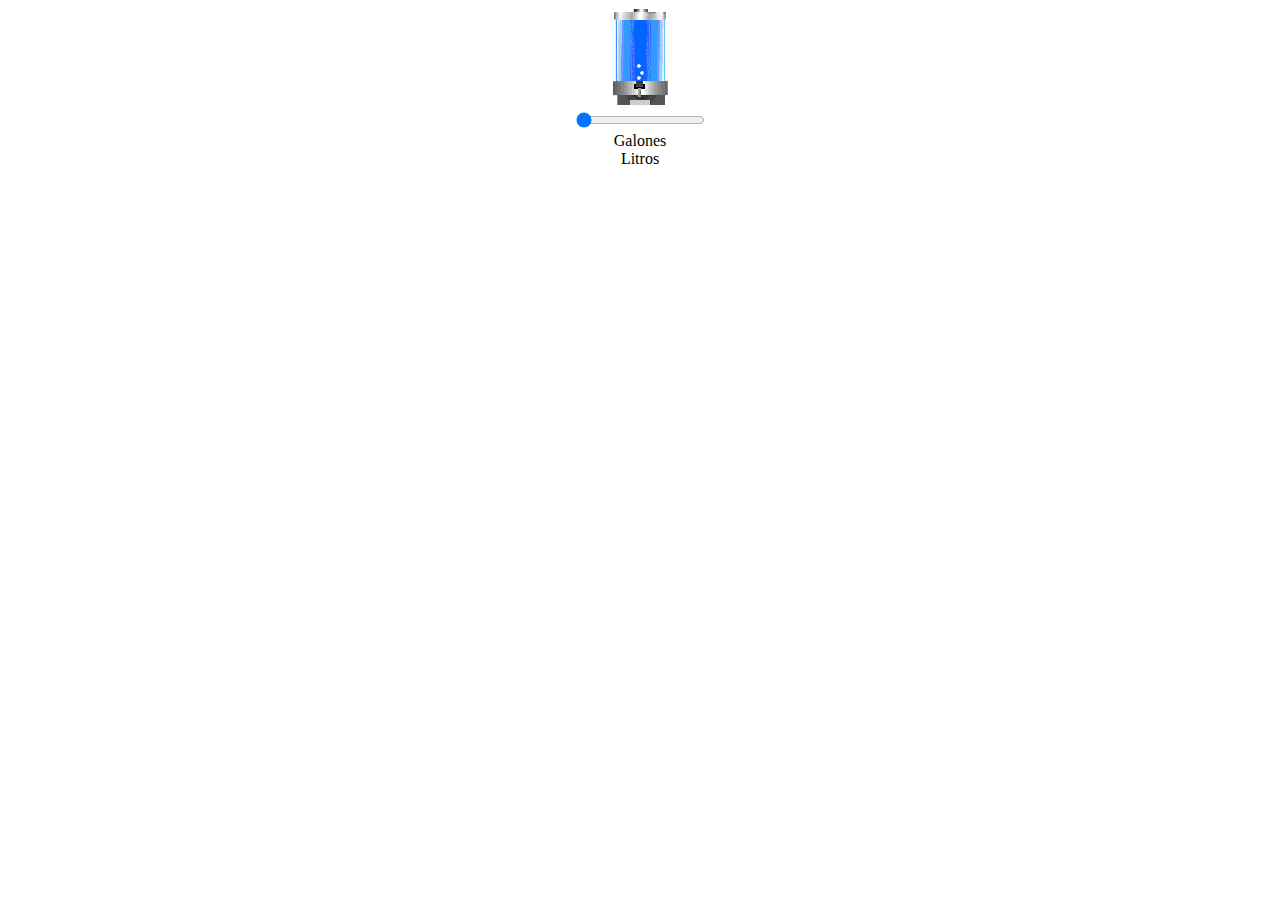
<file: galonesalitros/index.html>
<!DOCTYPE html>
<html lang="en">
<head>
    <meta charset="UTF-8">
    <title>Galones a Litros</title>
    <link rel ="stylesheet" type="text/css" href = "css/estilos.css">
</head>
<body>
 <div align = "center">
<img src="galones.gif"><br>

        <div class = "cajas">
            <input type = "range" id = "slider" min = "0" max = "1000" value = "0"><br>
            <div class="cajas txtValor" id = "valorslider">Galones</div>
            <div class="cajas txtValor" id = "resp">Litros</div>
 </div>
 </div>
     <script src = "js/scriptGalones.js"></script>
</body>
</html>
</file>
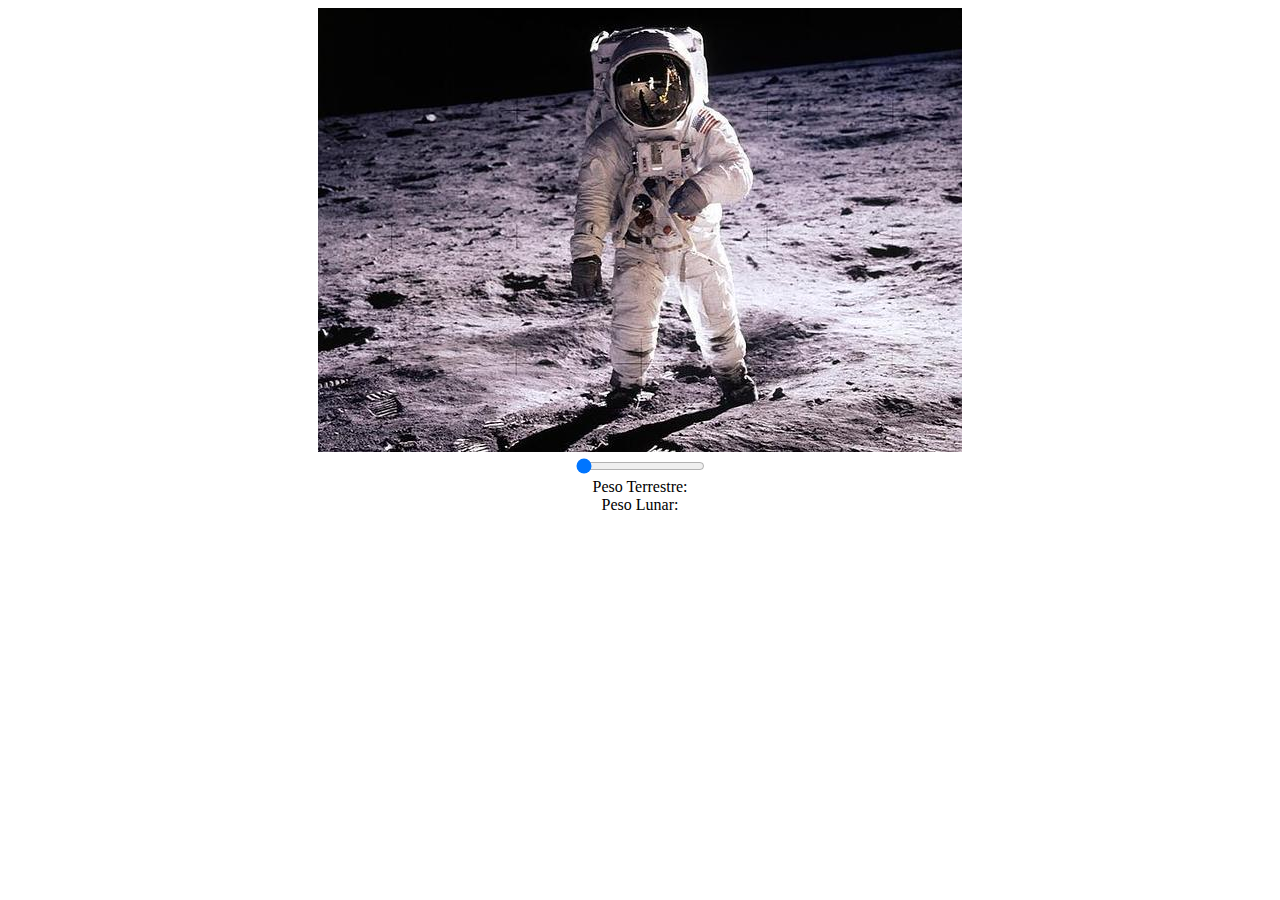
<file: GravedadLuna/index.html>
<!DOCTYPE html>
<html lang="en">
<head>
    <meta charset="UTF-8">
    <title>Peso lunar</title>
    <link rel ="stylesheet" type="text/css" href = "css/estilos.css">
</head>
<body>
 <div align = "center">
		<img src="luna.jpg">

        <div class = "cajas">
            <input type = "range" id = "slider" min = "0" max = "200" value = "0"><br>
            <div class="cajas txtValor" id = "valorslider">Peso Terrestre: </div>
            <div class="cajas txtValor" id = "resp">Peso Lunar: </div>
        </div>
 </div>
     <script src = "js/scriptGraverdad.js"></script>
</body>
</html>
</file>
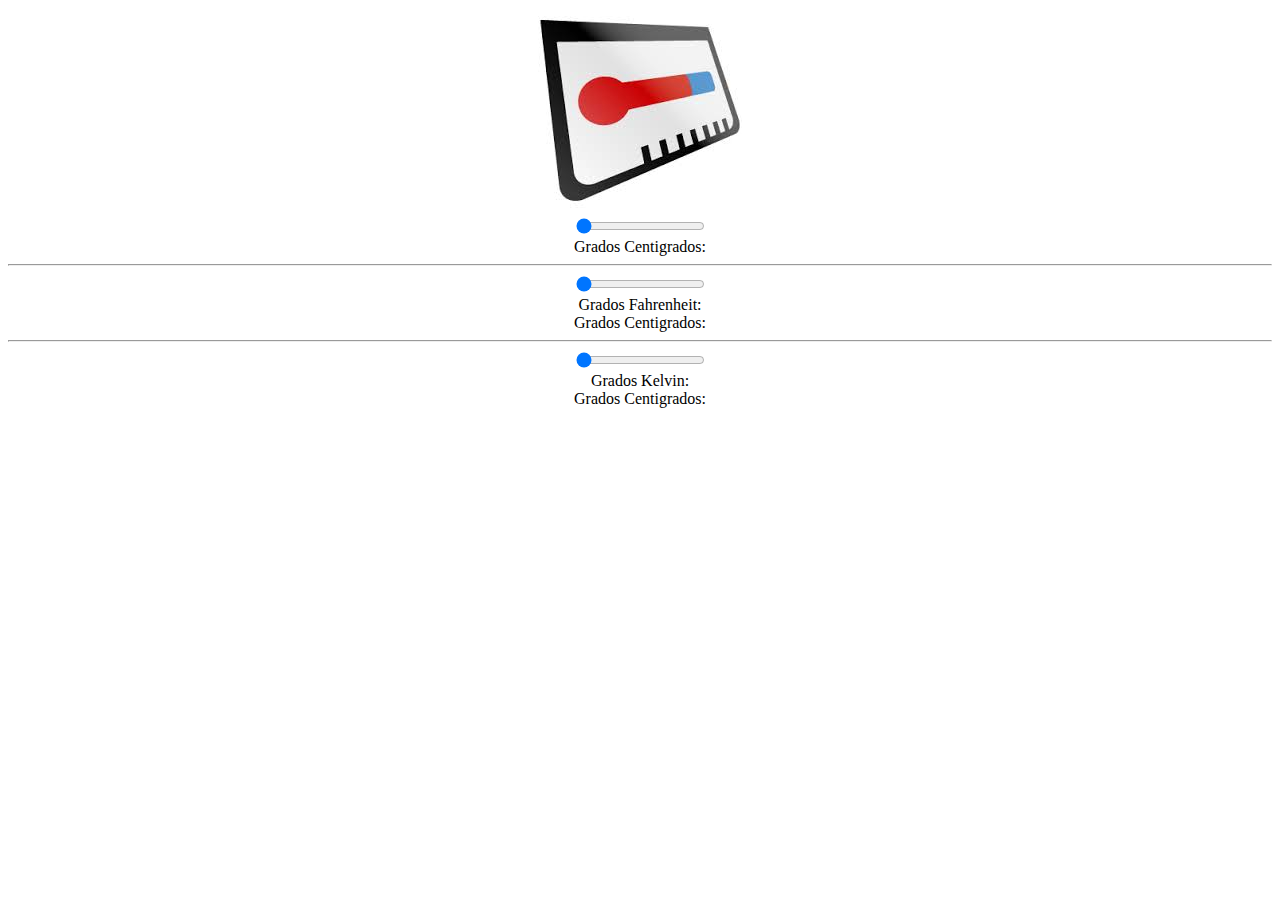
<file: Temperaturas/index.html>
<!DOCTYPE html>
<html lang="en">
<head>
    <meta charset="UTF-8">
    <title>Temperaturas</title>
    <link rel ="stylesheet" type="text/css" href = "css/estilos.css">
</head>
<body>
 <div align = "center">
		<img src="calor_y_frio.jpg">

        <div class = "cajas">
            <input type = "range" id = "slider" min = "0" max = "500" value = "0"><br>
            <div class="cajas txtValor" id = "valorslider">Grados Centigrados: </div>
            <div class="cajas txtValor" id = "resp"></div>

            <hr>

            <input type = "range" id = "slider2" min = "0" max = "1000" value = "0"><br>
            <div class="cajas txtValor" id = "valorslider2">Grados Fahrenheit: </div>
            <div class="cajas txtValor" id = "resp2">Grados Centigrados: </div>

            <hr>

            <input type = "range" id = "slider3" min = "0" max = "1000" value = "0"><br>
            <div class="cajas txtValor" id = "valorslider3">Grados Kelvin: </div>
            <div class="cajas txtValor" id = "resp3">Grados Centigrados: </div>
        </div>
 </div>
     <script src = "js/scriptTemp.js"></script>
</body>
</html>
</file>
<file: galonesalitros/css/estilos.css>
window.onload = function()
{
    /*
    ------------------------------------------------------------------------
    Parte 01: Conversión de nímeros decimales a fraccionarios...
    ------------------------------------------------------------------------
    */
    //Para los rangos de los valores de la conversión de fraccionarios...
    var datosDecimal = {
                            entero  : 0,
                            decimal : 0
                       };
    //Para el slider de entero...
    nom_div("entero").addEventListener('change', function(event)
    {
        datosDecimal.entero = nom_div("valEntero").innerHTML = Number(this.value);
        decimalFraccionario();
    });

    //Para el slider de decimal...
    nom_div("decimal").addEventListener('change', function(event)
    {
        datosDecimal.decimal = nom_div("valDecimal").innerHTML = Number(this.value);
        decimalFraccionario();
    });

    //Función que realizará la conversión...
    var decimalFraccionario = function()
    {
        /*
        Entregar el valor fraccionario de la forma numerador/denominador
        */
        console.log(datosDecimal);
        //Imprime la respuesta en la vista (HTML)...
        nom_div("resFraccionario").innerHTML = "?";
    };

    //Simplicar fraccionarios, utilizando el máximo común divisor...
    var simplificaFraccionario = function(val)
   	{
   		var parteVal = val.split("/");
   		var numerador = Number(parteVal[0]);
   		var denominador = Number(parteVal[1]);
   		var maximoComunDivisor = function(a, b)
   		{
   			return b ? maximoComunDivisor(b, a%b) : a;
   		};
   		maximoComunDivisor = maximoComunDivisor(numerador,denominador);
        numerador /= maximoComunDivisor;
        denominador /= maximoComunDivisor;
        var respuesta = numerador + "/" + denominador;
        if(denominador === 1)
        {
            respuesta = numerador;
        }
   		return respuesta;
   	};

    /*
    ------------------------------------------------------------------------
    Parte 02: Conversión de binario a decimal...
    ------------------------------------------------------------------------
    */
    //Para poner los inputs relacionados a los valores binarios...
    var numeroInputs = 8;
    var crearInputsBinario = function()
    {
        var txtInput = "";
        for(var veces = 1; veces <= 2; veces++)
        {
            for(var i = 1; i <= numeroInputs; i++)
            {
                if(veces === 1)
                {
                    txtInput += "<input type = 'number' min = '0' max = '1' value = '0' class = 'campoTexto' id = 'valor_"+(i)+"'>";
                }
                else
                {
                    nom_div("valor_" + i).addEventListener('change', function(event)
                    {
                        //var ind = Number(this.id.split("_")[1]);
                        //console.log("Numero input: ", ind, "Valor:", this.value);
                        binarioDecimal();
                    });
                }
            }
            if(veces === 1)
            {
                nom_div("binarioDecimal").innerHTML = txtInput + "<span class = 'txtValor'> = </span><span class = 'txtValor' id = 'resDecimal'>?</div>";
            }
        }
    }();

    //Función que realizará el proceso de conversión de decimal a binario...
    var binarioDecimal = function()
    {
        /*
            Se deberá vaidar que los valores ingresados sean 1 ó 0...
            Tip: Math.pow(2, exponente);
            El recorrido de los valores se realiza de derecha a izquierda...
        */
        console.log("Realizar conversión de binario a decimal");
        //Imprime la respuesta en la vista (HTML)...
        nom_div("resDecimal").innerHTML = "?";
    };

    /*
    ------------------------------------------------------------------------
    Parte 03: Si una lista de todos los números naturales por debajo de 10 (no incluyente) que son múltiplos de 3 o 5, se obtiene 3, 5, 6 y 9. La suma de estos múltiplos es 23
    Hallar al sumatoria de valores múltiplos de 3 y 5 de acuerdo al valor del valor dando en el rabge...
    ------------------------------------------------------------------------
    */

    //Para el slider de valor máximo...
    nom_div("maximo").addEventListener('change', function(event)
    {
        var rangoMultiplos = nom_div("valMaximo").innerHTML = Number(this.value);
        console.log("Rango máximo es: ", rangoMultiplos);
        //Imprime la respuesta en la vista (HTML)...
        nom_div("resSumatoria").innerHTML = "?";
    });

    //Accederá los elementos de HTML...
    function nom_div(div)
    {
        return document.getElementById(div);
    }
};
</file>
<file: GravedadLuna/css/estilos.css>
window.onload = function()
{
    /*
    ------------------------------------------------------------------------
    Parte 01: Conversión de nímeros decimales a fraccionarios...
    ------------------------------------------------------------------------
    */
    //Para los rangos de los valores de la conversión de fraccionarios...
    var datosDecimal = {
                            entero  : 0,
                            decimal : 0
                       };
    //Para el slider de entero...
    nom_div("entero").addEventListener('change', function(event)
    {
        datosDecimal.entero = nom_div("valEntero").innerHTML = Number(this.value);
        decimalFraccionario();
    });

    //Para el slider de decimal...
    nom_div("decimal").addEventListener('change', function(event)
    {
        datosDecimal.decimal = nom_div("valDecimal").innerHTML = Number(this.value);
        decimalFraccionario();
    });

    //Función que realizará la conversión...
    var decimalFraccionario = function()
    {
        /*
        Entregar el valor fraccionario de la forma numerador/denominador
        */
        console.log(datosDecimal);
        //Imprime la respuesta en la vista (HTML)...
        nom_div("resFraccionario").innerHTML = "?";
    };

    //Simplicar fraccionarios, utilizando el máximo común divisor...
    var simplificaFraccionario = function(val)
   	{
   		var parteVal = val.split("/");
   		var numerador = Number(parteVal[0]);
   		var denominador = Number(parteVal[1]);
   		var maximoComunDivisor = function(a, b)
   		{
   			return b ? maximoComunDivisor(b, a%b) : a;
   		};
   		maximoComunDivisor = maximoComunDivisor(numerador,denominador);
        numerador /= maximoComunDivisor;
        denominador /= maximoComunDivisor;
        var respuesta = numerador + "/" + denominador;
        if(denominador === 1)
        {
            respuesta = numerador;
        }
   		return respuesta;
   	};

    /*
    ------------------------------------------------------------------------
    Parte 02: Conversión de binario a decimal...
    ------------------------------------------------------------------------
    */
    //Para poner los inputs relacionados a los valores binarios...
    var numeroInputs = 8;
    var crearInputsBinario = function()
    {
        var txtInput = "";
        for(var veces = 1; veces <= 2; veces++)
        {
            for(var i = 1; i <= numeroInputs; i++)
            {
                if(veces === 1)
                {
                    txtInput += "<input type = 'number' min = '0' max = '1' value = '0' class = 'campoTexto' id = 'valor_"+(i)+"'>";
                }
                else
                {
                    nom_div("valor_" + i).addEventListener('change', function(event)
                    {
                        //var ind = Number(this.id.split("_")[1]);
                        //console.log("Numero input: ", ind, "Valor:", this.value);
                        binarioDecimal();
                    });
                }
            }
            if(veces === 1)
            {
                nom_div("binarioDecimal").innerHTML = txtInput + "<span class = 'txtValor'> = </span><span class = 'txtValor' id = 'resDecimal'>?</div>";
            }
        }
    }();

    //Función que realizará el proceso de conversión de decimal a binario...
    var binarioDecimal = function()
    {
        /*
            Se deberá vaidar que los valores ingresados sean 1 ó 0...
            Tip: Math.pow(2, exponente);
            El recorrido de los valores se realiza de derecha a izquierda...
        */
        console.log("Realizar conversión de binario a decimal");
        //Imprime la respuesta en la vista (HTML)...
        nom_div("resDecimal").innerHTML = "?";
    };

    /*
    ------------------------------------------------------------------------
    Parte 03: Si una lista de todos los números naturales por debajo de 10 (no incluyente) que son múltiplos de 3 o 5, se obtiene 3, 5, 6 y 9. La suma de estos múltiplos es 23
    Hallar al sumatoria de valores múltiplos de 3 y 5 de acuerdo al valor del valor dando en el rabge...
    ------------------------------------------------------------------------
    */

    //Para el slider de valor máximo...
    nom_div("maximo").addEventListener('change', function(event)
    {
        var rangoMultiplos = nom_div("valMaximo").innerHTML = Number(this.value);
        console.log("Rango máximo es: ", rangoMultiplos);
        //Imprime la respuesta en la vista (HTML)...
        nom_div("resSumatoria").innerHTML = "?";
    });

    //Accederá los elementos de HTML...
    function nom_div(div)
    {
        return document.getElementById(div);
    }
};
</file>
<file: Temperaturas/css/estilos.css>
window.onload = function()
{
    /*
    ------------------------------------------------------------------------
    Parte 01: Conversión de nímeros decimales a fraccionarios...
    ------------------------------------------------------------------------
    */
    //Para los rangos de los valores de la conversión de fraccionarios...
    var datosDecimal = {
                            entero  : 0,
                            decimal : 0
                       };
    //Para el slider de entero...
    nom_div("entero").addEventListener('change', function(event)
    {
        datosDecimal.entero = nom_div("valEntero").innerHTML = Number(this.value);
        decimalFraccionario();
    });

    //Para el slider de decimal...
    nom_div("decimal").addEventListener('change', function(event)
    {
        datosDecimal.decimal = nom_div("valDecimal").innerHTML = Number(this.value);
        decimalFraccionario();
    });

    //Función que realizará la conversión...
    var decimalFraccionario = function()
    {
        /*
        Entregar el valor fraccionario de la forma numerador/denominador
        */
        console.log(datosDecimal);
        //Imprime la respuesta en la vista (HTML)...
        nom_div("resFraccionario").innerHTML = "?";
    };

    //Simplicar fraccionarios, utilizando el máximo común divisor...
    var simplificaFraccionario = function(val)
   	{
   		var parteVal = val.split("/");
   		var numerador = Number(parteVal[0]);
   		var denominador = Number(parteVal[1]);
   		var maximoComunDivisor = function(a, b)
   		{
   			return b ? maximoComunDivisor(b, a%b) : a;
   		};
   		maximoComunDivisor = maximoComunDivisor(numerador,denominador);
        numerador /= maximoComunDivisor;
        denominador /= maximoComunDivisor;
        var respuesta = numerador + "/" + denominador;
        if(denominador === 1)
        {
            respuesta = numerador;
        }
   		return respuesta;
   	};

    /*
    ------------------------------------------------------------------------
    Parte 02: Conversión de binario a decimal...
    ------------------------------------------------------------------------
    */
    //Para poner los inputs relacionados a los valores binarios...
    var numeroInputs = 8;
    var crearInputsBinario = function()
    {
        var txtInput = "";
        for(var veces = 1; veces <= 2; veces++)
        {
            for(var i = 1; i <= numeroInputs; i++)
            {
                if(veces === 1)
                {
                    txtInput += "<input type = 'number' min = '0' max = '1' value = '0' class = 'campoTexto' id = 'valor_"+(i)+"'>";
                }
                else
                {
                    nom_div("valor_" + i).addEventListener('change', function(event)
                    {
                        //var ind = Number(this.id.split("_")[1]);
                        //console.log("Numero input: ", ind, "Valor:", this.value);
                        binarioDecimal();
                    });
                }
            }
            if(veces === 1)
            {
                nom_div("binarioDecimal").innerHTML = txtInput + "<span class = 'txtValor'> = </span><span class = 'txtValor' id = 'resDecimal'>?</div>";
            }
        }
    }();

    //Función que realizará el proceso de conversión de decimal a binario...
    var binarioDecimal = function()
    {
        /*
            Se deberá vaidar que los valores ingresados sean 1 ó 0...
            Tip: Math.pow(2, exponente);
            El recorrido de los valores se realiza de derecha a izquierda...
        */
        console.log("Realizar conversión de binario a decimal");
        //Imprime la respuesta en la vista (HTML)...
        nom_div("resDecimal").innerHTML = "?";
    };

    /*
    ------------------------------------------------------------------------
    Parte 03: Si una lista de todos los números naturales por debajo de 10 (no incluyente) que son múltiplos de 3 o 5, se obtiene 3, 5, 6 y 9. La suma de estos múltiplos es 23
    Hallar al sumatoria de valores múltiplos de 3 y 5 de acuerdo al valor del valor dando en el rabge...
    ------------------------------------------------------------------------
    */

    //Para el slider de valor máximo...
    nom_div("maximo").addEventListener('change', function(event)
    {
        var rangoMultiplos = nom_div("valMaximo").innerHTML = Number(this.value);
        console.log("Rango máximo es: ", rangoMultiplos);
        //Imprime la respuesta en la vista (HTML)...
        nom_div("resSumatoria").innerHTML = "?";
    });

    //Accederá los elementos de HTML...
    function nom_div(div)
    {
        return document.getElementById(div);
    }
};
</file>
